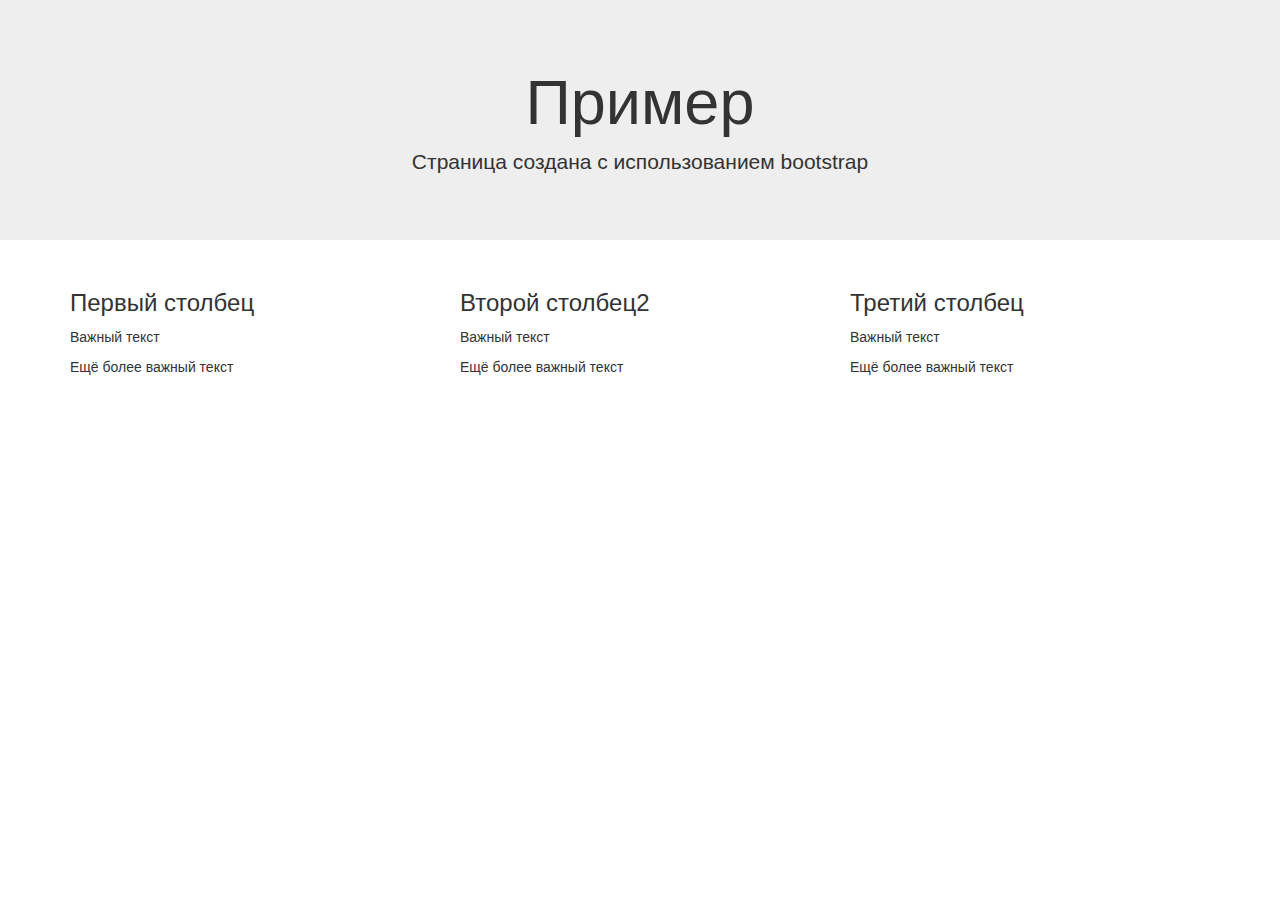
<file: templates/boot.html>
<!DOCTYPE html>
<html lang="en">
<head>
  <title>Bootstrap Example</title>
  <meta charset="utf-8">
  <meta name="viewport" content="width=device-width, initial-scale=1">
  <link rel="stylesheet" href="https://maxcdn.bootstrapcdn.com/bootstrap/3.4.0/css/bootstrap.min.css">
  <script src="https://ajax.googleapis.com/ajax/libs/jquery/3.4.1/jquery.min.js"></script>
  <script src="https://maxcdn.bootstrapcdn.com/bootstrap/3.4.0/js/bootstrap.min.js"></script>
</head>
<body>

<div class="jumbotron text-center">
  <h1>Пример</h1>
  <p>Страница создана с использованием bootstrap</p> 
</div>

<div class="container">
  <div class="row">
    <div class="col-sm-4">
      <h3>Первый столбец</h3>
      <p>Важный текст</p>
      <p>Ещё более важный текст</p>
    </div>
    <div class="col-sm-4">
      <h3>Второй столбец2</h3>
      <p>Важный текст</p>
      <p>Ещё более важный текст</p>
    </div>
    <div class="col-sm-4">
      <h3>Третий столбец</h3>        
      <p>Важный текст</p>
      <p>Ещё более важный текст</p>
    </div>
  </div>
</div>

</body>
</html>
</file>
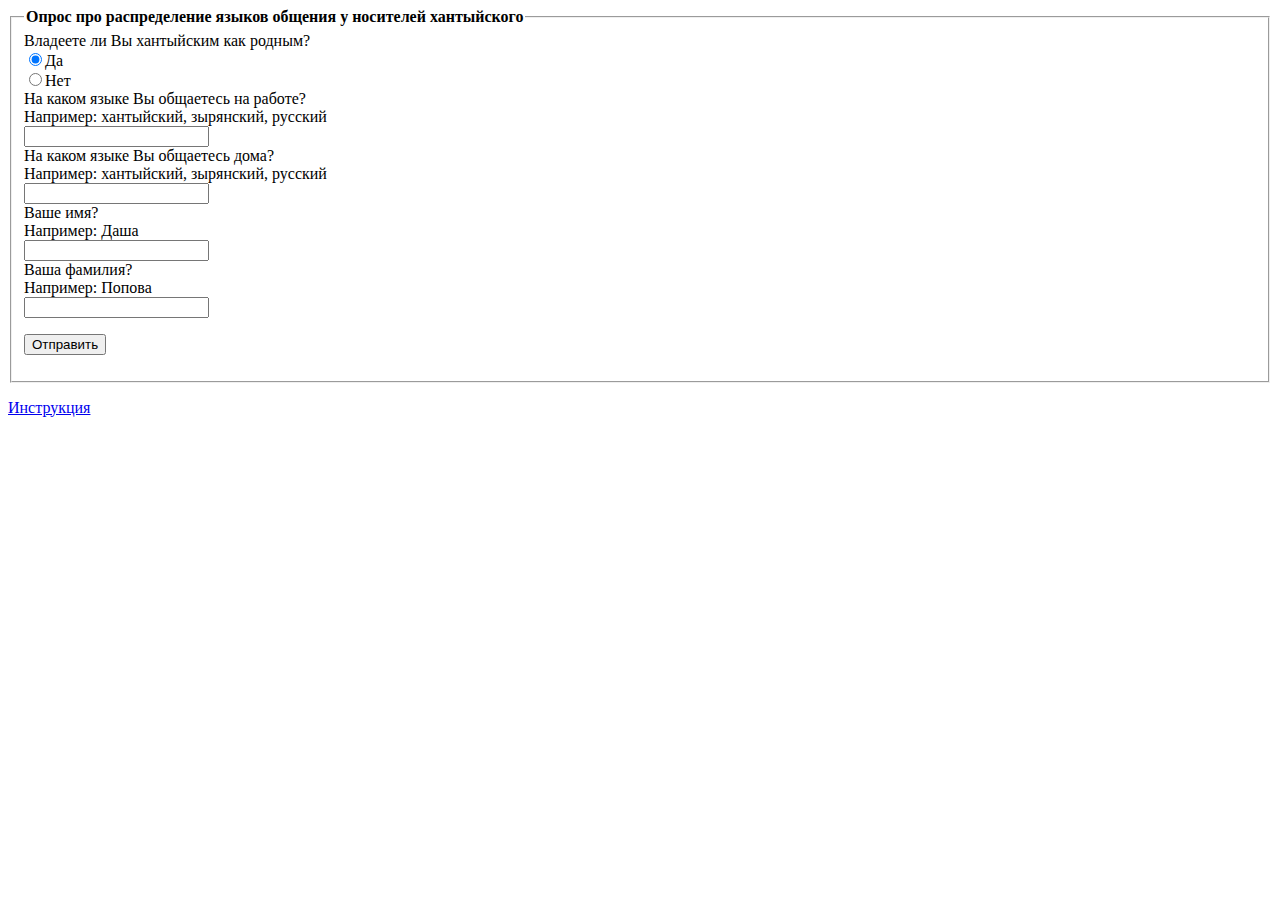
<file: templates/quest.html>
<!DOCTYPE html>
<html lang="ru">
<head>
    <meta charset="utf-8">
    <title>Анкета владения языками хантов Казыма</title>
</head>
<body>
<form action="/" method = 'GET'>
    <fieldset>
    <legend><b>Опрос про распределение языков общения у носителей хантыйского</b></legend>
    Владеете ли Вы хантыйским как родным?<br>
    <input type="radio" name="ask" value="yes" checked>Да<br>
    <input type="radio" name="ask" value="no">Нет<br>
    На каком языке Вы общаетесь на работе?<br>
        Например: хантыйский, зырянский, русский<br>
    <input type="text" name="work" required pattern='[A-Za-zА-Яа-яЁё]+'><br>
    На каком языке Вы общаетесь дома?<br>
        Например: хантыйский, зырянский, русский<br>
    <input type="text" name="home" required pattern='[A-Za-zА-Яа-яЁё]+'><br>
        Ваше имя?<br>
        Например: Даша<br>
    <input type="text" name="name" required pattern='[A-Za-zА-Яа-яЁё]+'><br>
        Ваша фамилия?<br>
        Например: Попова<br>
    <input type="text" name="surname" required pattern='[A-Za-zА-Яа-яЁё]+'><br>
    <p><input type="submit" value="Отправить"></p>
    </fieldset>
</form>
<p><a href='/'>Инструкция</a></p>
</body>
</html>
</file>
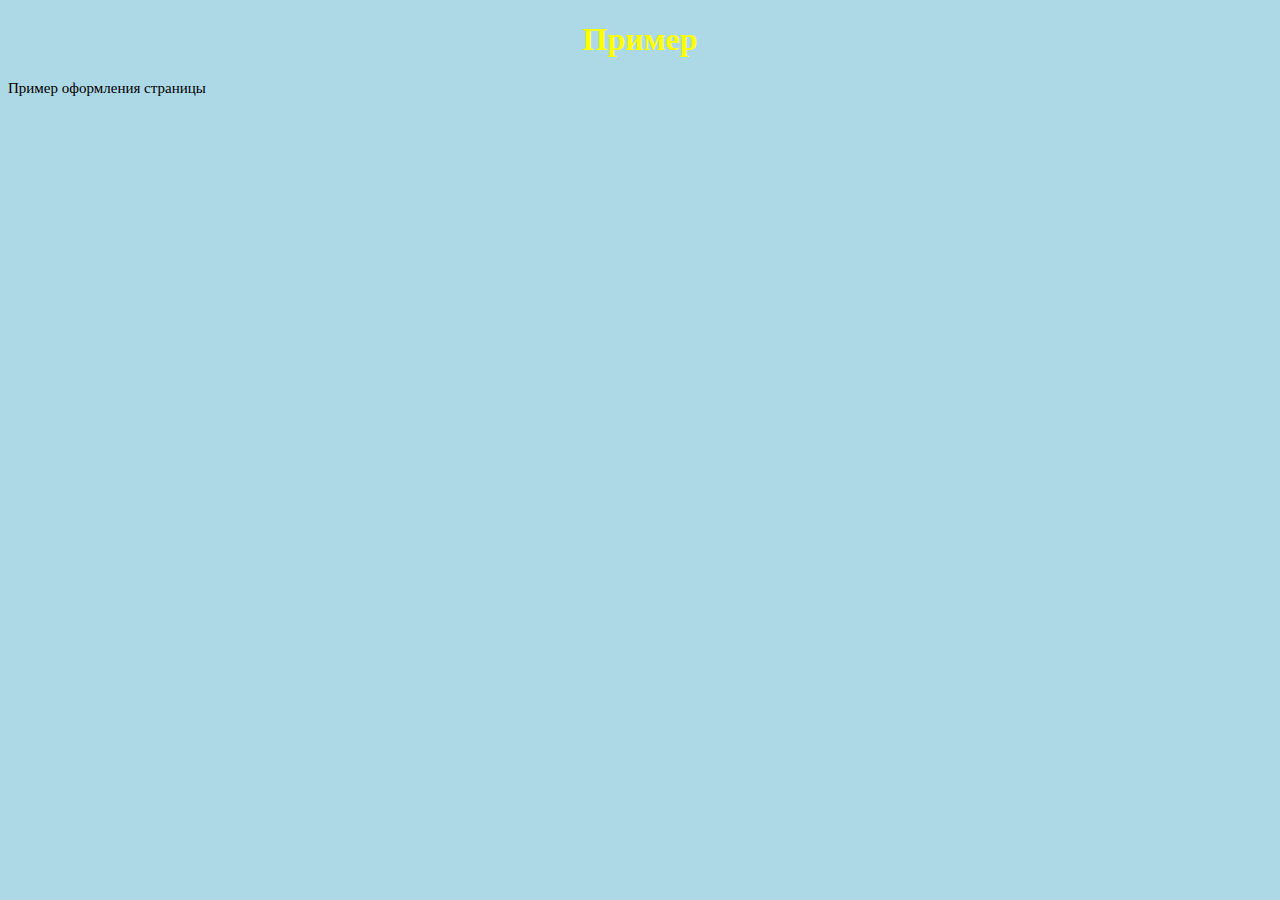
<file: templates/simple.html>
<!DOCTYPE html>
<html>
<head>
<style>
body {
  background-color: lightblue;
}

h1 {
  color: yellow;
  text-align: center;
}

p {
  font-family: verdana;
  font-size: 15px;
}
</style>
</head>
<body>

<h1>Пример</h1>
<p>Пример оформления страницы</p>

</body>
</html>
</file>
